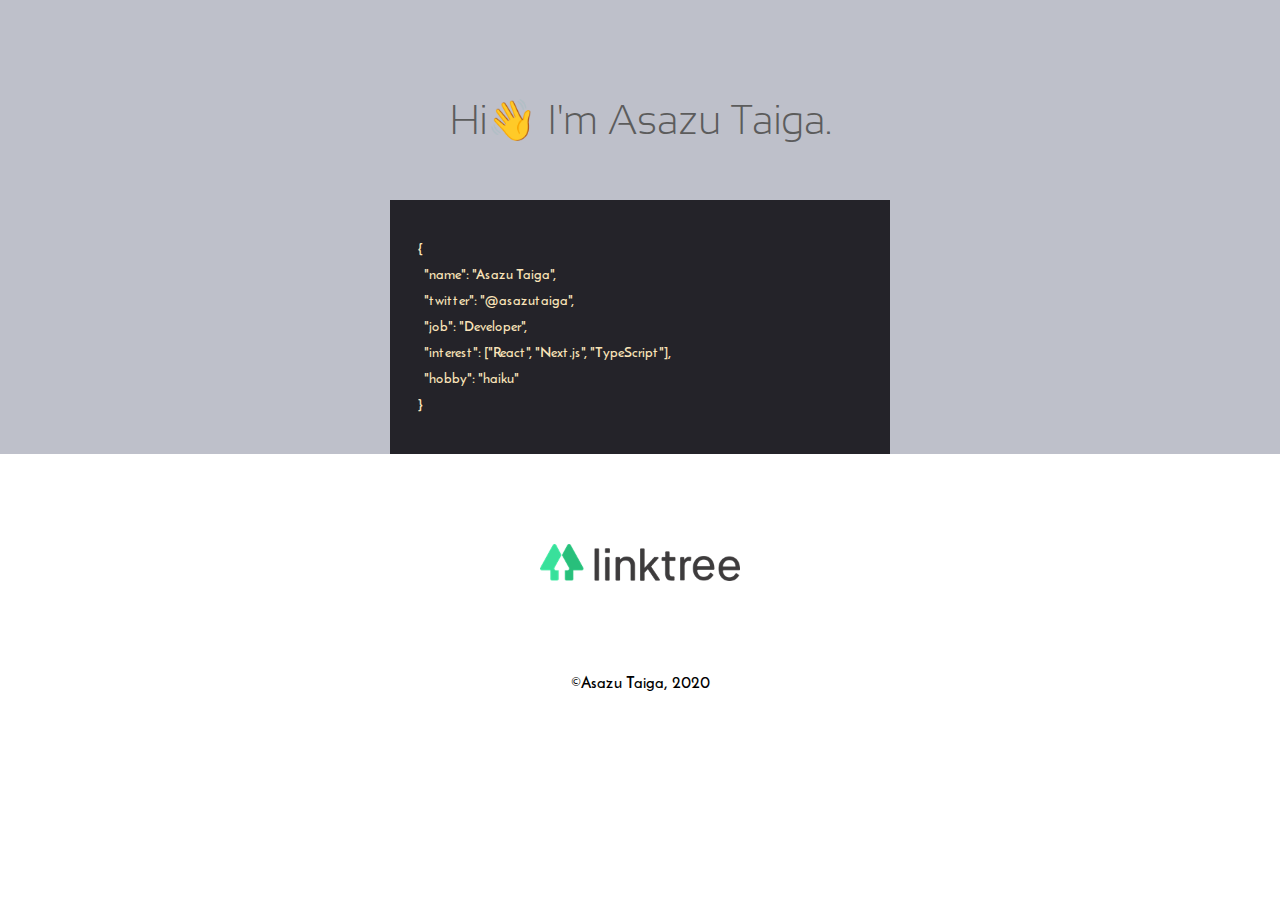
<file: index.html>
<!DOCTYPE html>
<html lang="en">

<head>
  <meta charset="UTF-8">
  <meta name="viewport" content="width=device-width, initial-scale=1.0">
  <title>Home - Asazu Taiga</title>
  <link rel="stylesheet" href="style.css">
</head>

<body>
  <main>
    <div class="hi" contenteditable>Hi👋 I'm Asazu Taiga.</div>
    <div class="json-wrapper">
      <code>
      {
        "name": "Asazu Taiga",
        "twitter": "@asazutaiga",
        "job": "Developer",
        "interest": ["React", "Next.js", "TypeScript"],
        "hobby": "haiku"
      }
    </code>
    </div>
    <!-- <div class="ar-link">
      <a href="./ar.html">GO AR NAME CARD!</a>
    </div> -->
  </main>

  <footer>
    <div class="link-wrap">
      <a href="https://linktree.com/asazutaiga"><img class="linktree" src="images/linktree.png"
          alt="Link to Taiga's Zenn account"></a>
    </div>
    <small>©Asazu Taiga, 2020</small></small>
  </footer>
</body>

</html>
</file>
<file: style.css>
@import "reset.css";

@font-face {
  font-family: "Sansation";
  src: url(font/Sansation_Light.ttf);
}

@font-face {
  font-family: "ReemKufi";
  src: url(font/ReemKufi-Regular.ttf);
}

* {
  box-sizing: border-box;
}

main {
  background-color: #bec0ca;
  overflow: hidden;
  display: flex;
  flex-direction: column;
  align-items: center;
}
.hi {
  font-family: "Sansation";
  font-size: 40px;
  color: #5c5c5c;
  height: 100px;
  word-break: break-all;
  margin-top: 100px;
  margin-left: 10px;
  margin-right: 10px;
}
.hi:focus {
  outline: none;
  caret-color: rgb(255, 80, 16);
}
.json-wrapper {
  width: 90%;
  max-width: 500px;
  padding: 10px;
  background-color: #242329;
}
code {
  font-family: "ReemKufi";
  line-height: 26px;
  font-size: 14px;
  color: #fae4b9;
  white-space: pre-wrap;
}
.ar-link {
  height: 100px;
  display: flex;
  justify-content: center;
  align-items: center;
}

footer {
  height: 20vh;
  display: flex;
  flex-direction: column;
  align-items: center;
}
.link-wrap {
  display: flex;
  width: 100%;
  max-width: 500px;
  justify-content: center;
  align-items: center;
  margin-top: 10vh;
  margin-bottom: 10vh;
}
.linktree {
  width: 200px;
}
a:not(:first-child) {
  margin-left: 30px;
}

small {
  font-family: "ReemKufi";
}

a-scene {
  width: 100%;
  height: 100vh;
  position: absolute;
  top: 0;
  left: 0;
}
.arjs-loader {
  height: 100%;
  width: 100%;
  position: absolute;
  top: 0;
  left: 0;
  background-color: rgba(0, 0, 0, 0.8);
  z-index: 9999;
  display: flex;
  justify-content: center;
  align-items: center;
  color: white;
}
</file>
